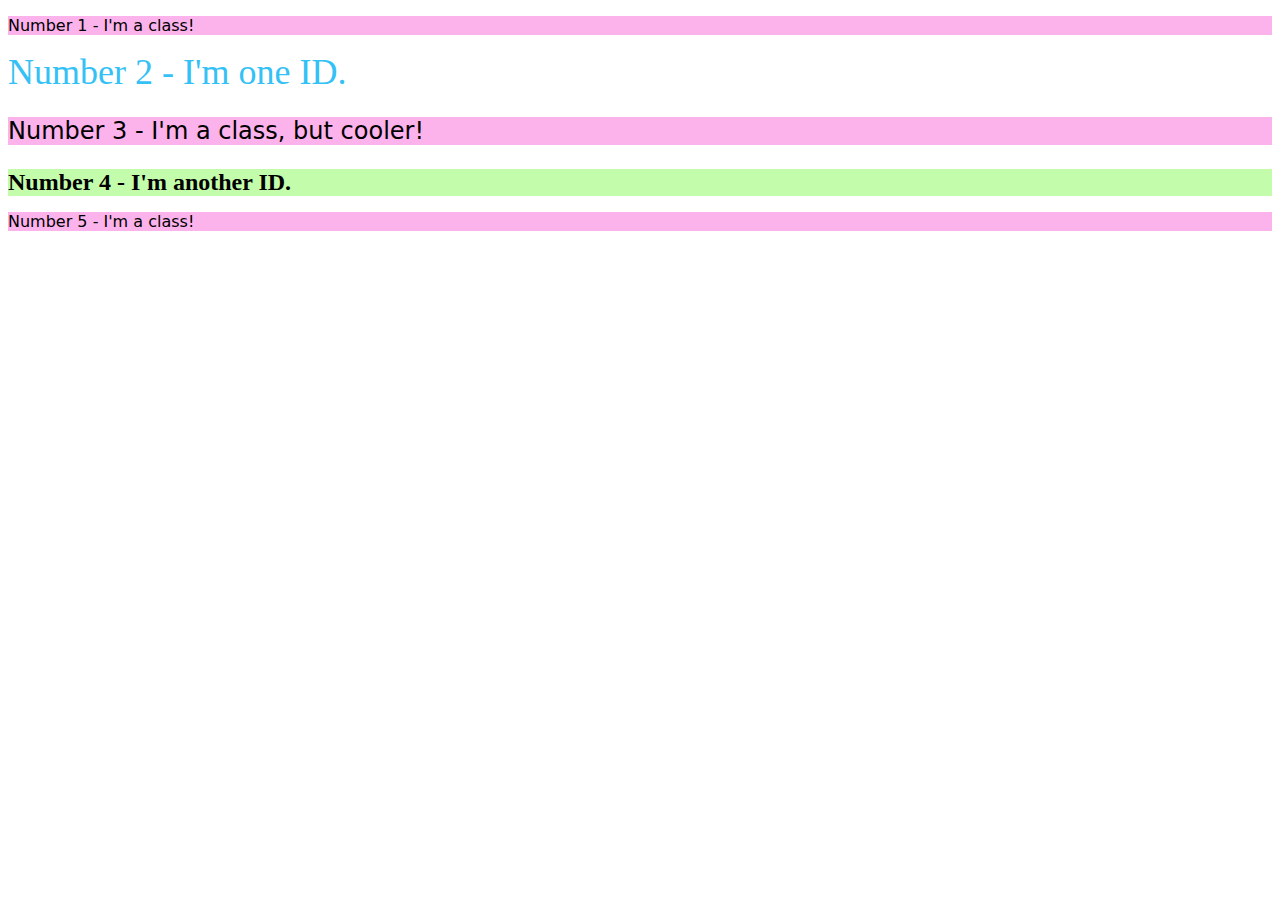
<file: 02-class-id-selectors/index.html>
<!DOCTYPE html>
<html lang="en">
<head>
  <meta charset="UTF-8">
  <meta http-equiv="X-UA-Compatible" content="IE=edge">
  <meta name="viewport" content="width=device-width, initial-scale=1.0">
  <title>Class and ID Selectors</title>
  <link rel="stylesheet" href="style.css">
</head>
<body>
  <p class="odd">
    Number 1 - I'm a class! </p>
  <div id="pair">
    Number 2 - I'm one ID.</div>
  <p class="odd odd-thing">
    Number 3 - I'm a class, but cooler!</p>
  <div id="pairing">Number 4 - I'm another ID.</div>
  <p class="odd">
    Number 5 - I'm a class!
  </p>
</body>
</html>
</file>
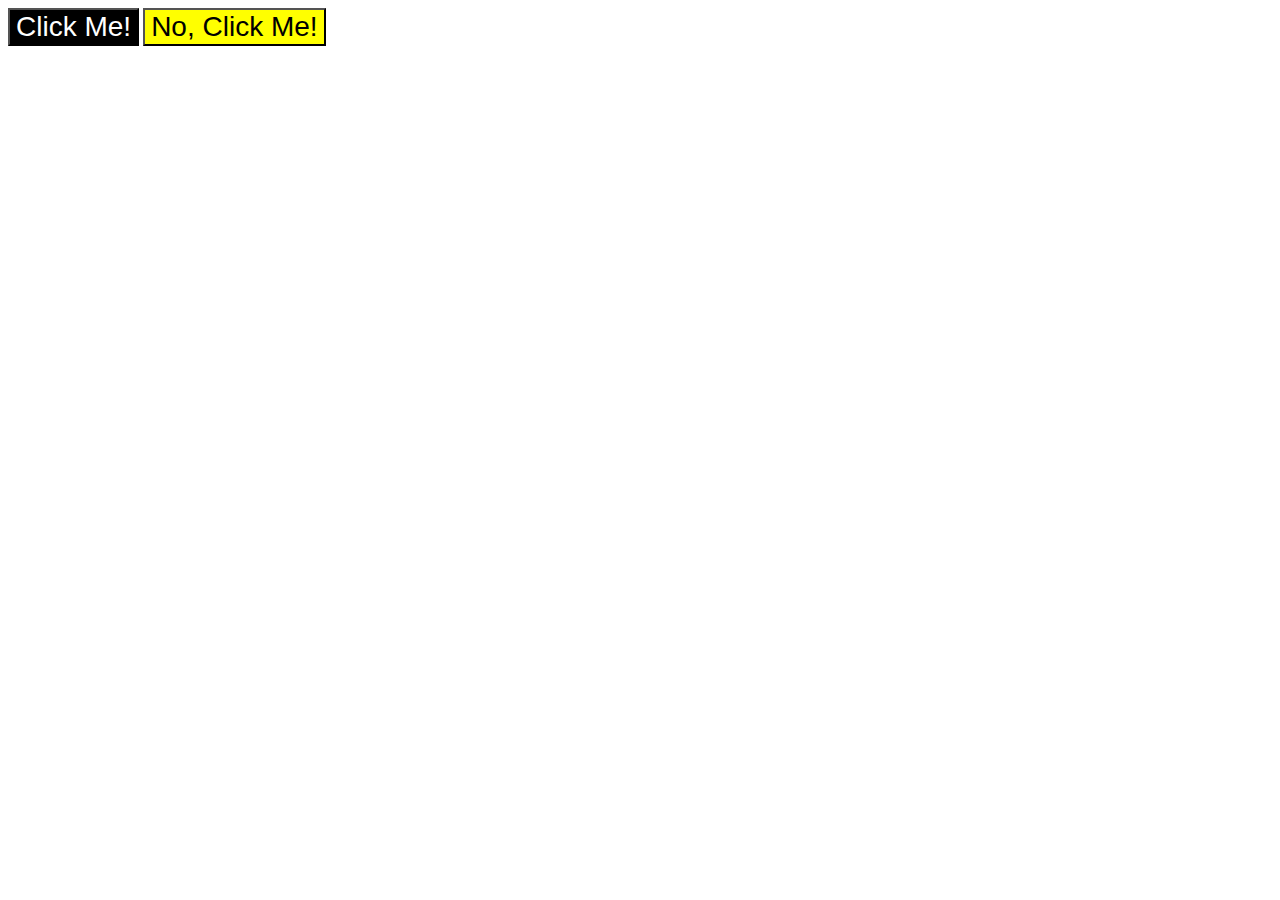
<file: 03-grouping-selectors/index.html>
<!DOCTYPE html>
<html lang="en">
<head>
  <meta charset="UTF-8">
  <title>Grouping Selectors</title>
  <link rel="stylesheet" href="style.css">
</head>
<body>
  <button class="first boton">Click Me!</button>
  <button class="second boton">No, Click Me!</button>
</body>
</html>
</file>
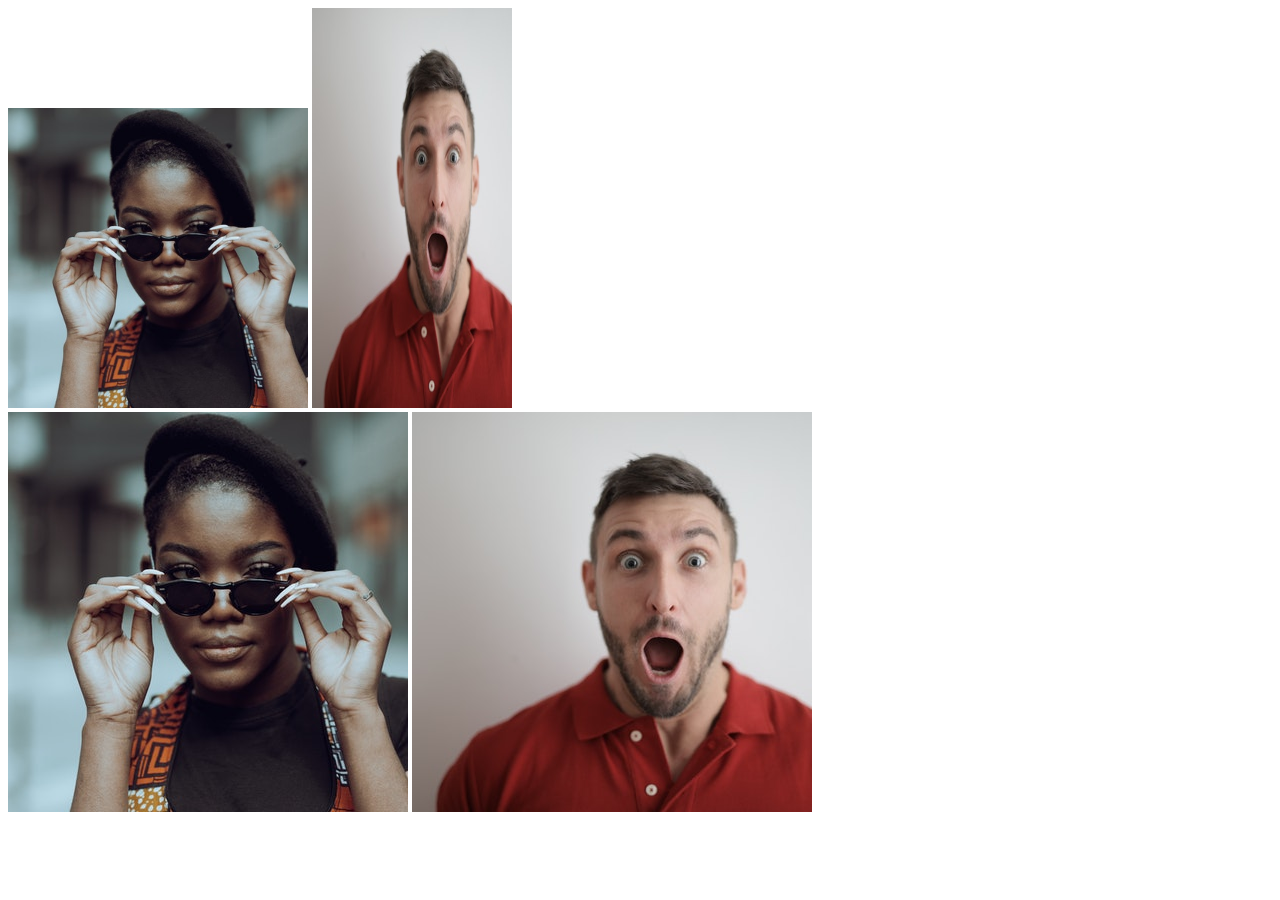
<file: 04-chaining-selectors/index.html>
<!DOCTYPE html>
<html lang="en">
<head>
  <meta charset="UTF-8">
  <meta http-equiv="X-UA-Compatible" content="IE=edge">
  <meta name="viewport" content="width=device-width, initial-scale=1.0">
  <title>Chaining Selectors</title>
  <link rel="stylesheet" href="style.css">
</head>
<body>
  <!-- Use the classes BELOW this line -->
  <div>
    <img class="avatar proportioned" src="./pexels-katho-mutodo-8434791.jpg" alt="">
    <img class="avatar distorted" src="./pexels-andrea-piacquadio-3777931.jpg" alt="">
  </div>
  <!-- Use the classes ABOVE this line -->
  <div>
    <img class="original proportioned" src="./pexels-katho-mutodo-8434791.jpg" alt="">
    <img class="original distorted" src="./pexels-andrea-piacquadio-3777931.jpg" alt="">
  </div>
</body>
</html>
</file>
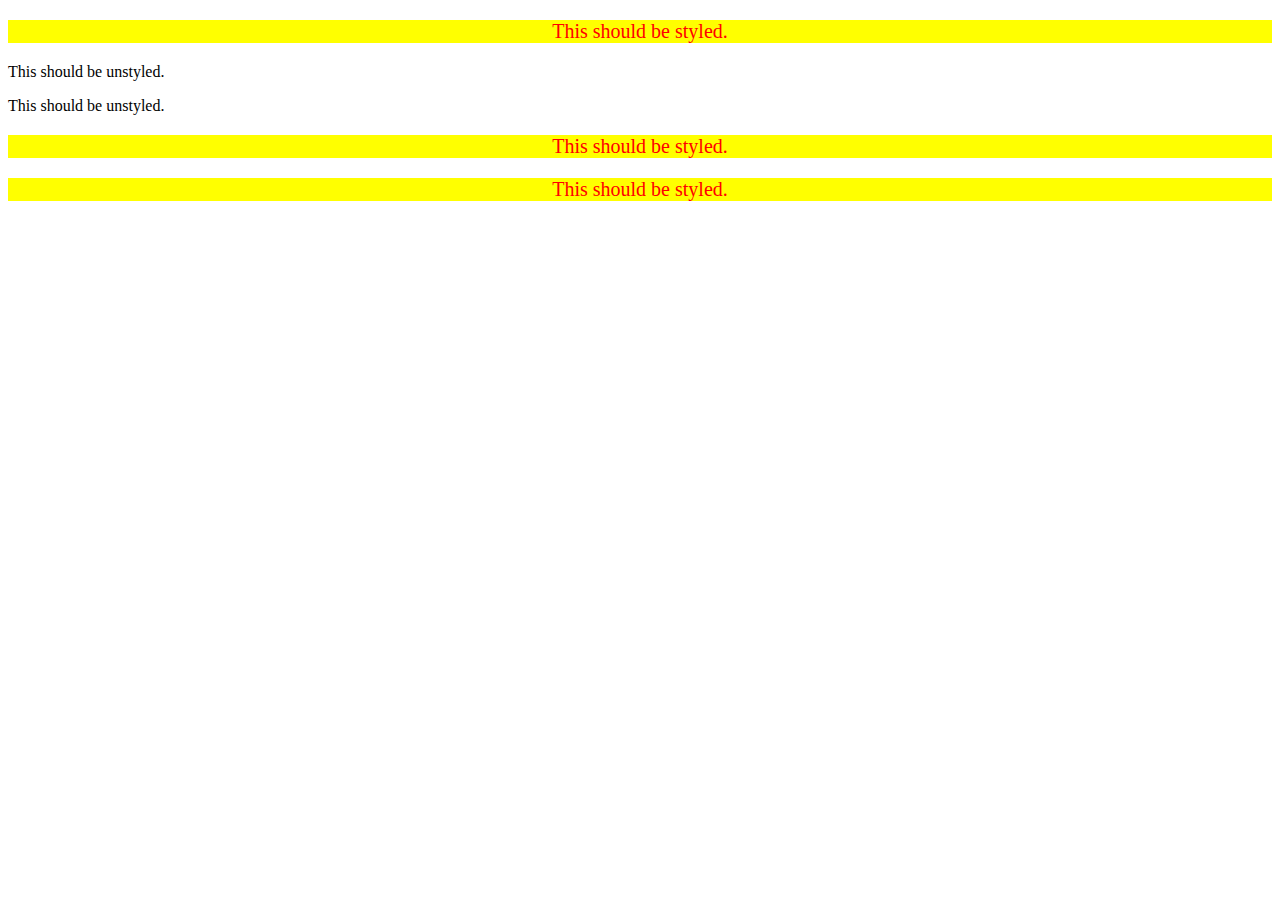
<file: 05-descendant-combinator/index.html>
<!DOCTYPE html>
<html lang="en">
<head>
  <meta charset="UTF-8">
  <meta http-equiv="X-UA-Compatible" content="IE=edge">
  <meta name="viewport" content="width=device-width, initial-scale=1.0">
  <title>Descendant Combinator</title>
  <link rel="stylesheet" href="style.css">
</head>
<body>
  <div class="container">
    <p class="text">This should be styled.</p>
  </div>
  <p class="text">This should be unstyled.</p>
  <p class="text">This should be unstyled.</p>
  <div class="container">
    <p class="text">This should be styled.</p>
    <p class="text">This should be styled.</p>
  </div>
</body>
</html>
</file>
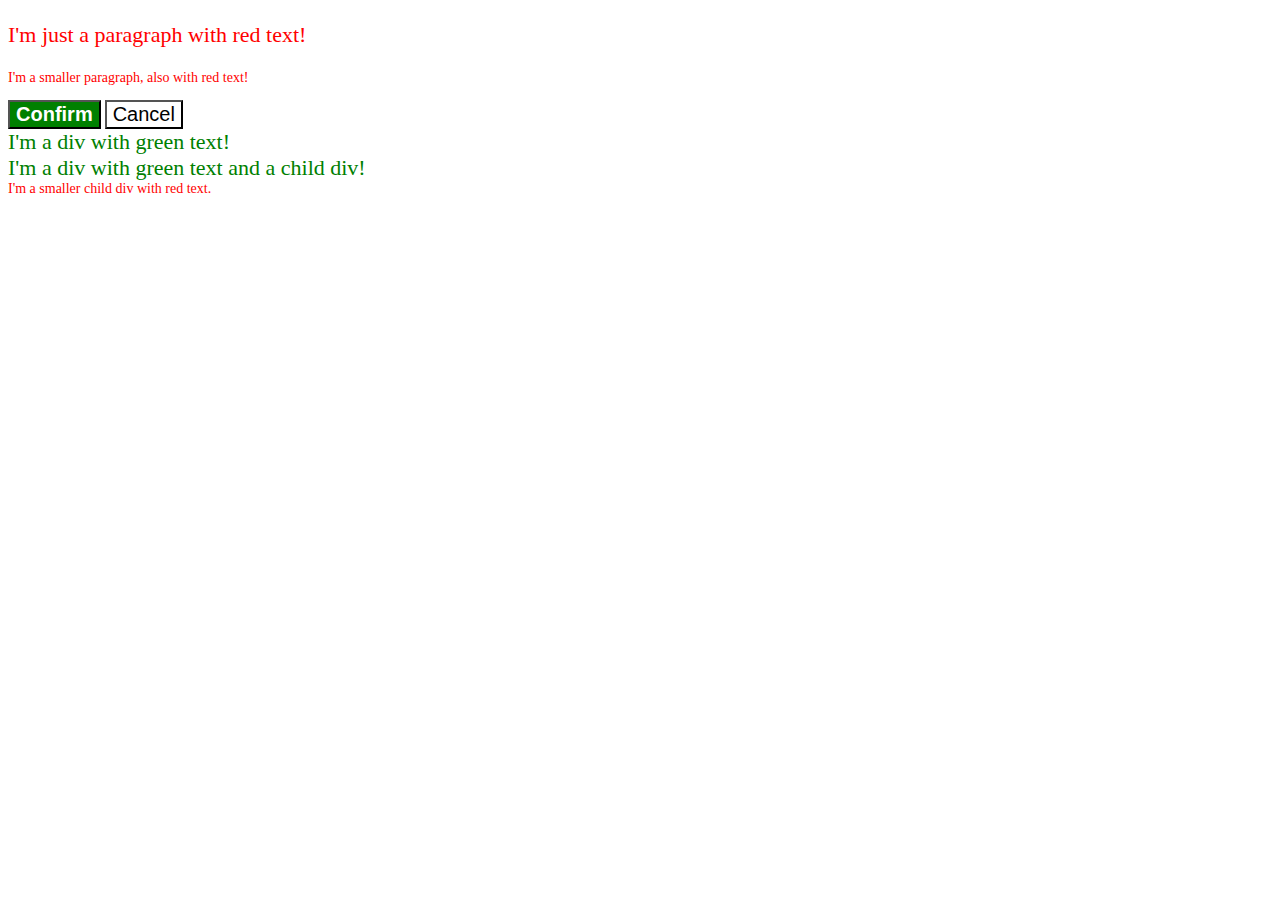
<file: 06-cascade-fix/index.html>
<!DOCTYPE html>
<html lang="en">
<head>
  <meta charset="UTF-8">
  <meta http-equiv="X-UA-Compatible" content="IE=edge">
  <meta name="viewport" content="width=device-width, initial-scale=1.0">
  <title>Fix the Cascade</title>
  <link rel="stylesheet" href="style.css">
</head>
<body>
  <p class="para">I'm just a paragraph with red text!</p>
  <p class="para small-para">I'm a smaller paragraph, also with red text!</p>

  <button id="confirm-button" class="button confirm">Confirm</button>
  <button id="cancel-button" class="button cancel">Cancel</button>

  <div class="text">I'm a div with green text!</div>
  <div class="text">I'm a div with green text and a child div!
    <div class="text child">I'm a smaller child div with red text.</div>
  </div>
</body>
</html>
</file>
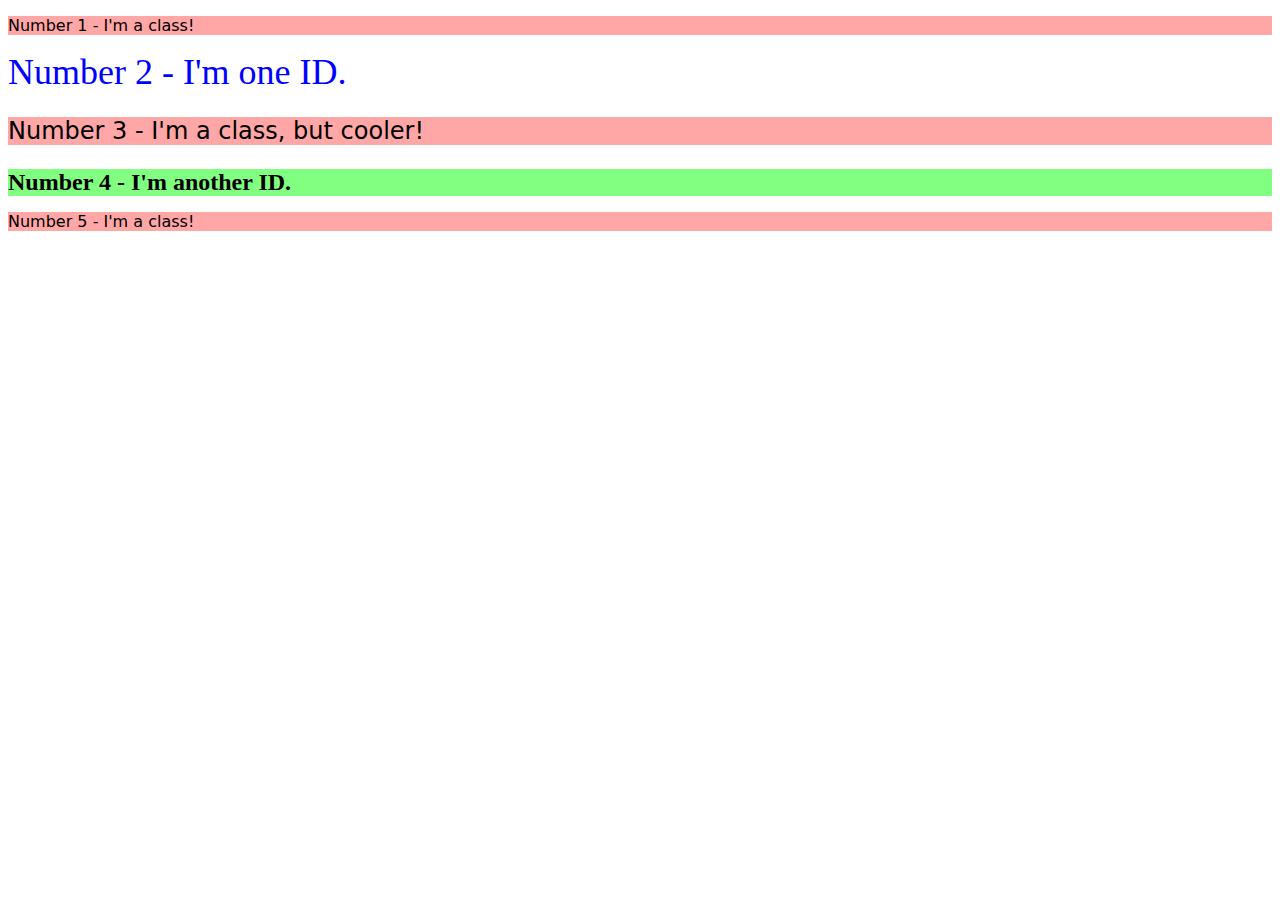
<file: 02-class-id-selectors/solution/solution.html>
<!DOCTYPE html>
<html lang="en">
<head>
  <meta charset="UTF-8">
  <meta http-equiv="X-UA-Compatible" content="IE=edge">
  <meta name="viewport" content="width=device-width, initial-scale=1.0">
  <title>Class and ID Selectors</title>
  <link rel="stylesheet" href="solution.css">
</head>
<body>
  <p class="odd">Number 1 - I'm a class!</p>
  <div id="two">Number 2 - I'm one ID.</div>
  <p class="odd oddly-cool">Number 3 - I'm a class, but cooler!</p>
  <div id="four">Number 4 - I'm another ID.</div>
  <p class="odd">Number 5 - I'm a class!</p>
</body>
</html>
</file>
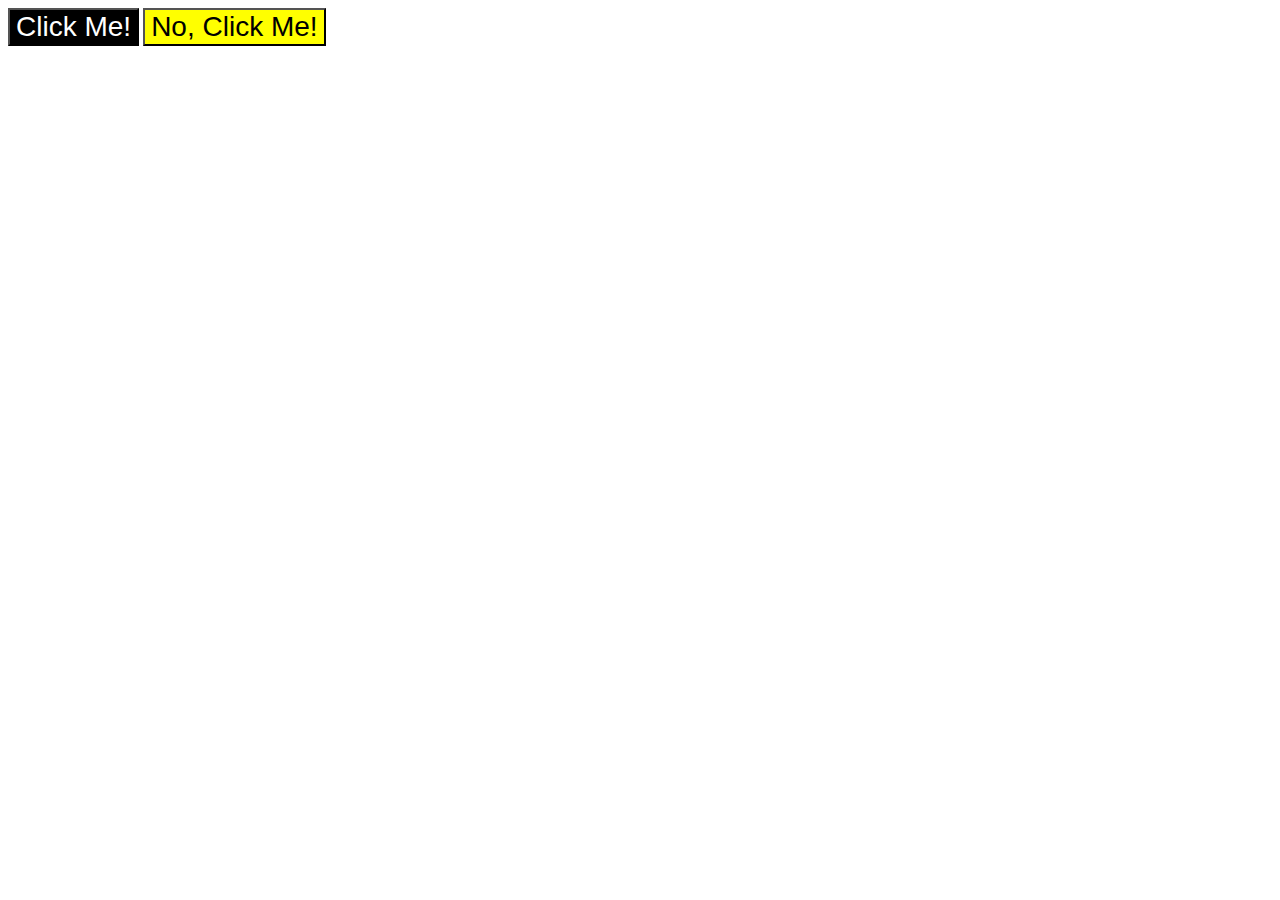
<file: 03-grouping-selectors/solution/solution.html>
<!DOCTYPE html>
<html lang="en">
<head>
  <meta charset="UTF-8">
  <meta http-equiv="X-UA-Compatible" content="IE=edge">
  <meta name="viewport" content="width=device-width, initial-scale=1.0">
  <title>Grouping Selectors</title>
  <link rel="stylesheet" href="solution.css">
</head>
<body>
  <button class="inverted">Click Me!</button>
  <button class="fancy">No, Click Me!</button>
</body>
</html>
</file>
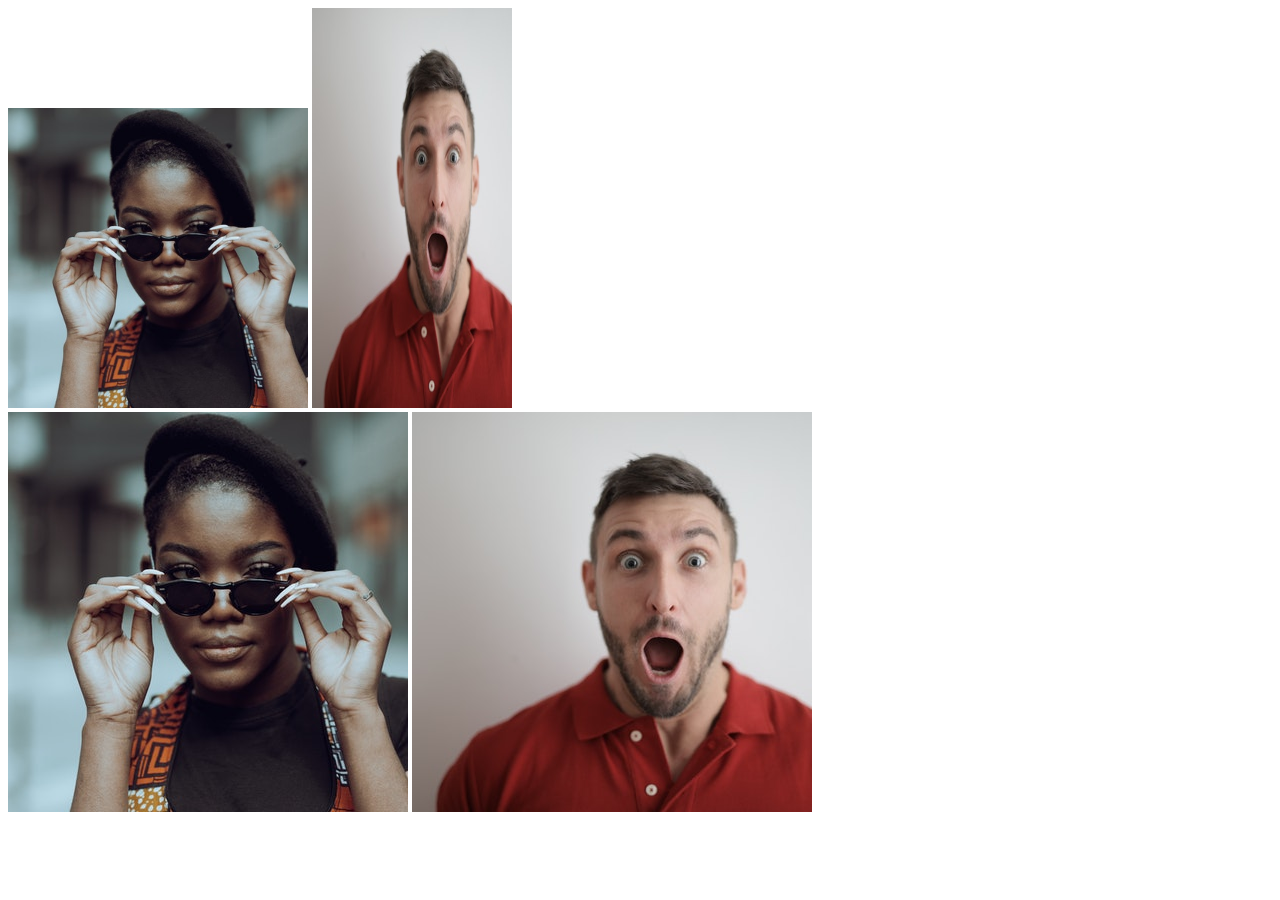
<file: 04-chaining-selectors/solution/solution.html>
<!DOCTYPE html>
<html lang="en">
<head>
  <meta charset="UTF-8">
  <meta http-equiv="X-UA-Compatible" content="IE=edge">
  <meta name="viewport" content="width=device-width, initial-scale=1.0">
  <title>Chaining Selectors</title>
  <link rel="stylesheet" href="solution.css">
</head>
<body>
  <div>
    <img class="avatar proportioned" src="../pexels-katho-mutodo-8434791.jpg" alt="">
    <img class="avatar distorted" src="../pexels-andrea-piacquadio-3777931.jpg" alt="">
  </div>
  <div>
    <img class="original proportioned" src="../pexels-katho-mutodo-8434791.jpg" alt="">
    <img class="original distorted" src="../pexels-andrea-piacquadio-3777931.jpg" alt="">
  </div>
</body>
</html>
</file>
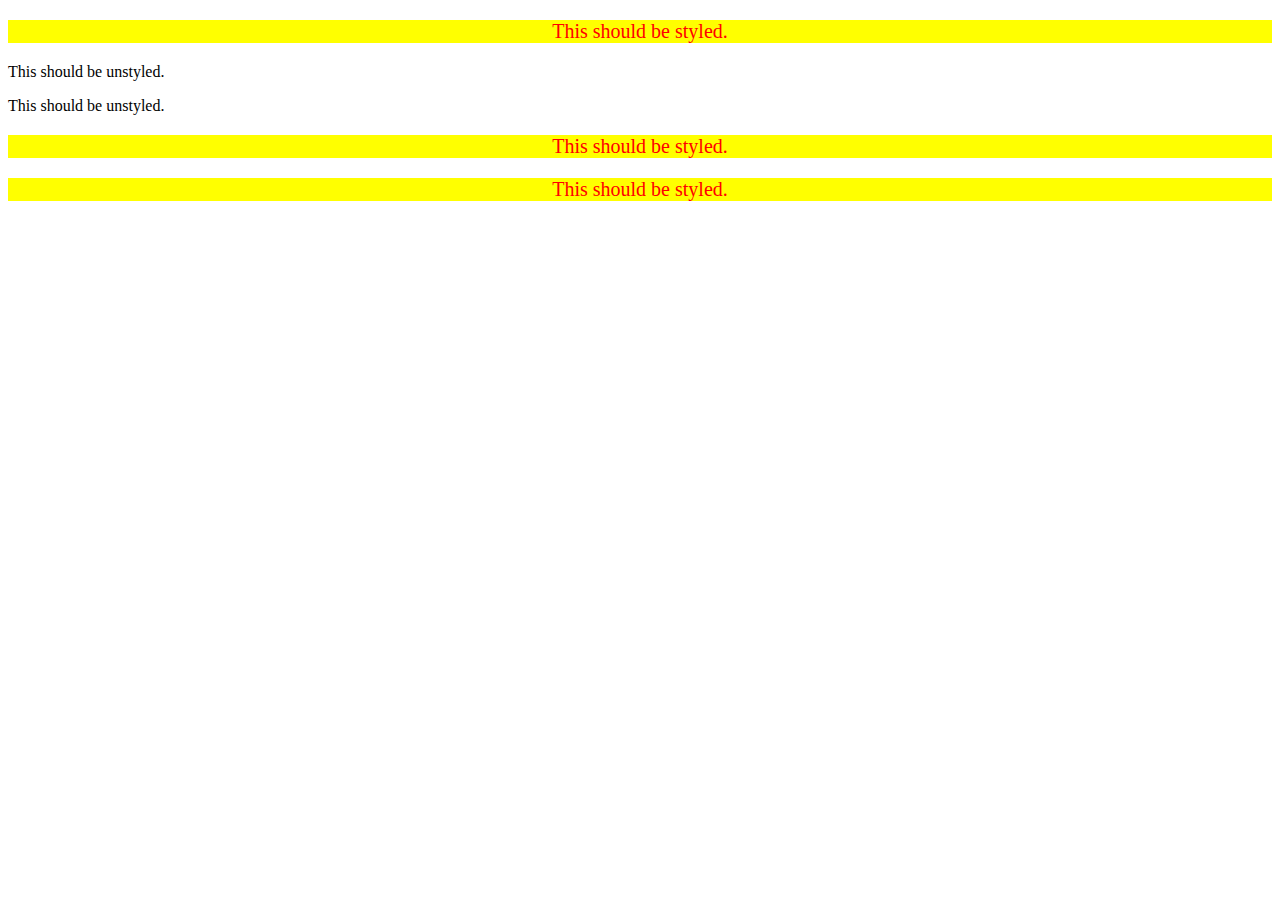
<file: 05-descendant-combinator/solution/solution.html>
<!DOCTYPE html>
<html lang="en">
<head>
  <meta charset="UTF-8">
  <meta http-equiv="X-UA-Compatible" content="IE=edge">
  <meta name="viewport" content="width=device-width, initial-scale=1.0">
  <title>Descendant Combinator</title>
  <link rel="stylesheet" href="solution.css">
</head>
<body>
  <div class="container">
    <p class="text">This should be styled.</p>
  </div>
  <p class="text">This should be unstyled.</p>
  <p class="text">This should be unstyled.</p>
  <div class="container">
    <p class="text">This should be styled.</p>
    <p class="text">This should be styled.</p>
  </div>
</body>
</html>
</file>
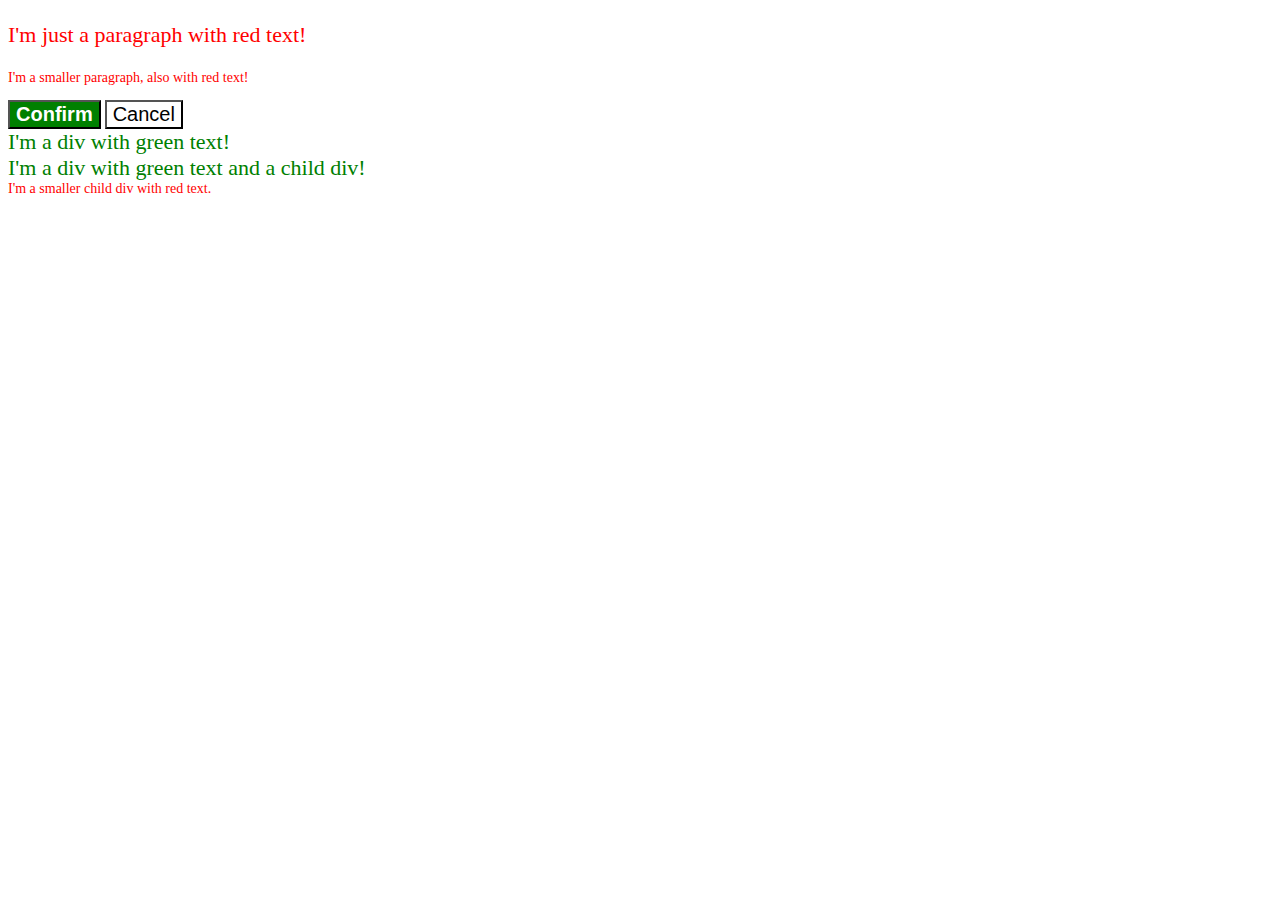
<file: 06-cascade-fix/solution/solution.html>
<!DOCTYPE html>
<html lang="en">
<head>
  <meta charset="UTF-8">
  <meta http-equiv="X-UA-Compatible" content="IE=edge">
  <meta name="viewport" content="width=device-width, initial-scale=1.0">
  <title>Fix the Cascade</title>
  <link rel="stylesheet" href="solution.css">
</head>
<body>
  <p class="para">I'm just a paragraph with red text!</p>
  <p class="para small-para">I'm a smaller paragraph, also with red text!</p>

  <button id="confirm-button" class="button confirm">Confirm</button>
  <button id="cancel-button" class="button cancel">Cancel</button>

  <div class="text">I'm a div with green text!</div>
  <div class="text">I'm a div with green text and a child div!
    <div class="text child">I'm a smaller child div with red text.</div>
  </div>
</body>
</html>
</file>
<file: 02-class-id-selectors/style.css>
.odd {
    background-color: rgb(252, 179, 235);
    font-family: Verdana, DejaVu Sans, sans-serif;
}

#pair {
    color:rgb(52, 193, 245);
    font-size: 36px;
}

#pairing {
    background-color: rgb(195, 253, 171);
    font-size: 24px;
    font-weight: bold;
}

.odd-thing {
    font-size: 24px;
}
</file>
<file: 03-grouping-selectors/style.css>
.first {
    color: white;
    background-color: black;
}

.second {
    background-color: yellow;
}

.boton {
    font-size: 28px;
    font-family: Helvetica, Times New Roman, sans-serif;
}
</file>
<file: 04-chaining-selectors/style.css>
.avatar.proportioned {
    width: 300px;
    height: 300px;
}

.avatar.distorted {
    width: 200px;
    height: 400px;
}
</file>
<file: 05-descendant-combinator/style.css>
.container .text {
    background-color: yellow;
    color: red;
    font-size: 20px;
    text-align: center;
}
</file>
<file: 06-cascade-fix/style.css>
.para, .small-para {
  color: hsl(0, 100%, 50%);
}

.para.small-para {
  font-size: 14px;
}

.para {
  font-size: 22px;
}

.button.confirm {
  background: green;
  color: white;
  font-weight: bold;
} 

.button {
  background-color: rgb(255, 255, 255);
  color: rgb(0, 0, 0);
  font-size: 20px;
}

.text.child {
  color: red;
  font-size: 14px;
}

div.text {
  color: green;
  font-size: 22px;
}
</file>
<file: 02-class-id-selectors/solution/solution.css>
.odd {
  background-color: rgb(255, 167, 167);
  font-family: Verdana, DejaVu Sans, sans-serif;
}

.oddly-cool {
  font-size: 24px;
}

#two {
  color: #0000ff;
  font-size: 36px;
}

#four {
  background-color: hsl(120, 100%, 75%);
  font-size: 24px;
  font-weight: bold;
}
</file>
<file: 03-grouping-selectors/solution/solution.css>
.inverted,
.fancy {
  font-family: Helvetica, "Times New Roman", sans-serif;
  font-size: 28px;
}

.inverted {
  background-color: black;
  color: white;
}

.fancy {
  background-color: yellow;
}
</file>
<file: 04-chaining-selectors/solution/solution.css>
.avatar.proportioned {
  height: auto;
  width: 300px;
}

.avatar.distorted {
  height: 400px;
  width: 200px;
}
</file>
<file: 05-descendant-combinator/solution/solution.css>
.container .text {
  background-color: yellow;
  color: red;
  font-size: 20px;
  text-align: center;
}
</file>
<file: 06-cascade-fix/solution/solution.css>
.para,
.small-para {
  color: hsl(0, 100%, 50%);
}

.para {
  font-size: 22px;
}

.button {
  background-color: rgb(255, 255, 255);
  color: rgb(0, 0, 0);
  font-size: 20px;
}

div.text {
  color: green;
  font-size: 22px;
}

/* SOLUTION */

/* 
  For the following rule, we removed it from its original position in the file:

  .small-para {
    font-size: 14px;
  } 

  Then we placed it after the .para selector, taking advantage of the rule order since both selectors have the same specificity. 
  
  Another solution would be keeping it in its original place and just chaining selectors, giving this rule a higher specificity:

  p.small-para {
    font-size: 12px;
  }
*/

.small-para {
  font-size: 14px;
}

/* 
  For the following rule we removed the original .confirm selector:

  .confirm {
    background: green;
    color: white;
    font-weight: bold;
  } 

  Then we used an ID selector instead, since it has a higher specificity than the .button selector.

  Other solutions would be to simply move the .confirm rule below the .button rule, or to use the .button.confirm selector without moving it:

  .button.confirm {
    background: green;
    color: white;
    font-weight: bold;
  }
*/

#confirm-button {
  background: green;
  color: white;
  font-weight: bold;
}

/*
  For the following rule we first removed it from its original position in the file: 

  .child {
    color: red;
    font-size: 14px;
  }

  Then we added another selector to create a descendant combinator. If we only created a descendant combinator, the specificity would be tied with the div.text selector and it would come down to rule order, and if we only moved it the div.text selector would still have a higher specificity.
  
  Another solution would be to keep the rule where it was and just replace the div selector with the .text selector:

  .text .child {
    color: red;
    font-size: 14px;
  }
*/

div .child {
  color: red;
  font-size: 14px;
}
</file>
